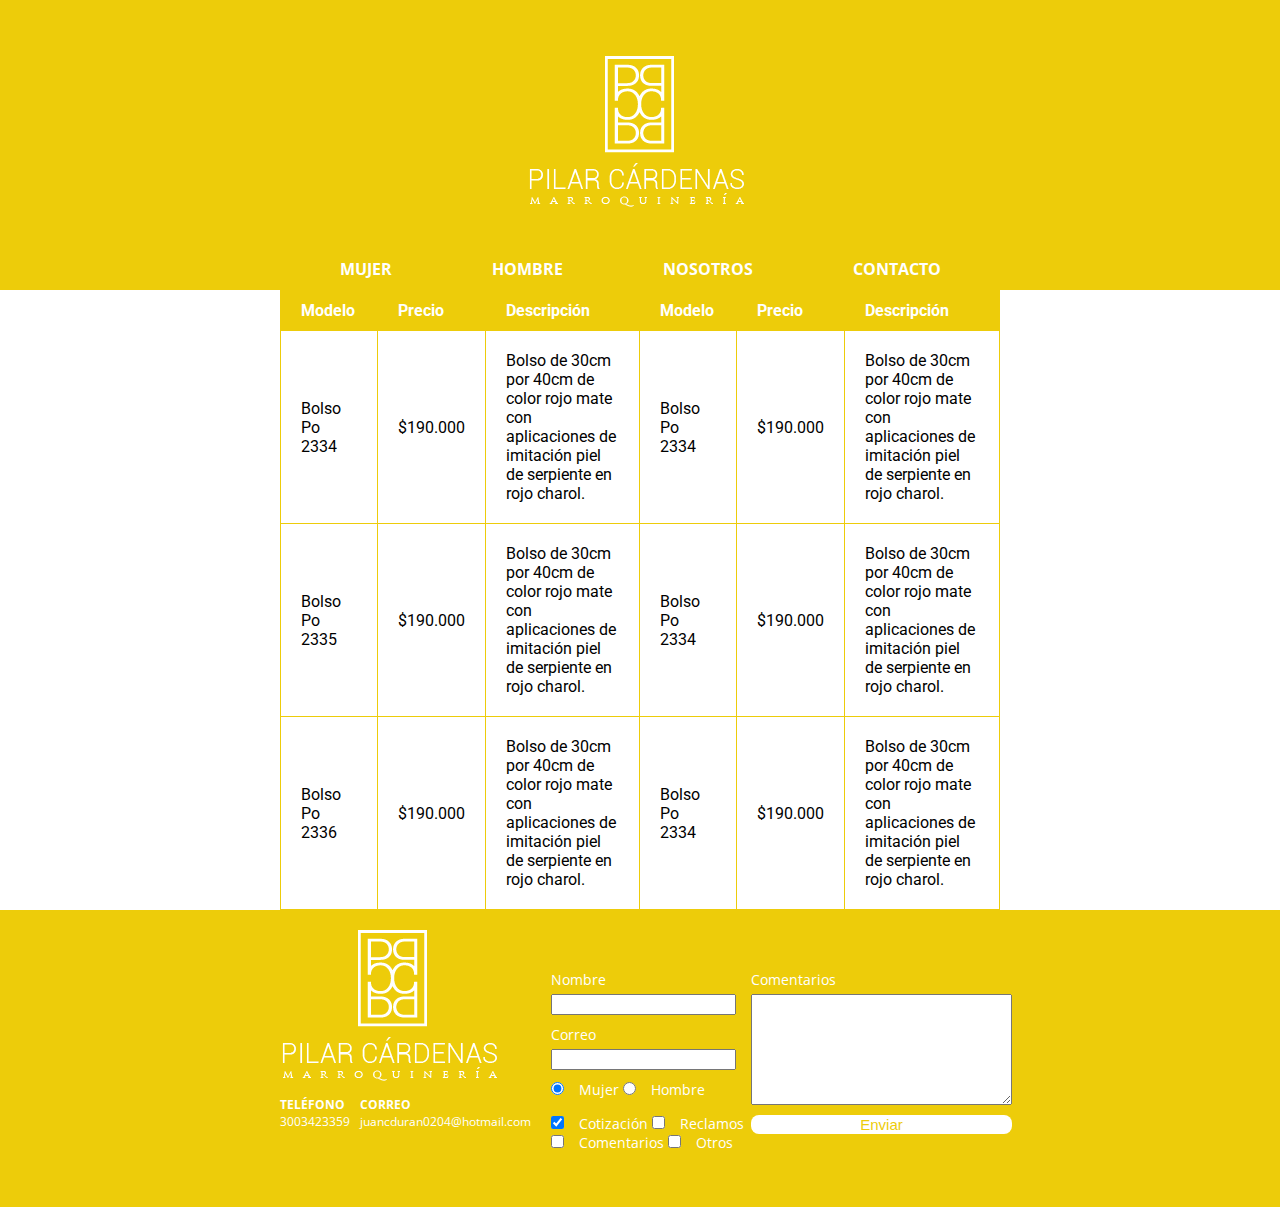
<file: pag2.html>
<!DOCTYPE html>

<html>
	<head>
		<title>Lista de Precios</title>
		<meta charset="utf-8"/>
		<link rel="stylesheet" href="css/styles.css"/>
		<link href='https://fonts.googleapis.com/css?family=Open+Sans:400,700,800' rel='stylesheet' type='text/css'>
		<link href='https://fonts.googleapis.com/css?family=Roboto' rel='stylesheet' type='text/css'>
		<link href='https://fonts.googleapis.com/css?family=Tangerine:400,700' rel='stylesheet' type='text/css'>
		<meta name="viewport" content="width=device-width, initial-scale=1, user-scalable=no"/>
	</head>

	<body id="body">
		<header id="header" class="header">
			<figure class="logo"> <!-- logo -->
				<img src="images/logo.png" srcset="images/logo.png 1x, images/logo2x.png 2x" width="227" height="156" alt="logo Pilar Cárdenas"/>
			</figure>
			<span class="burguer-button icon-menu" id="burguer-button"></span>
			<nav class="menu" id="menu"> <!-- menu -->
				<ul id="opcionesMenu">
					<li>
						<a href="index.html">MUJER</a>
					</li>
					<li>
						<a href="index.html#productos">HOMBRE</a>
					</li>
					<li>
						<a href="pag2.html">NOSOTROS</a>
					</li>
					<li>
						<a href="contacto.html">CONTACTO</a>
					</li>
				</ul>
			</nav>
		</header>

		<section id="contenidoPrecios" class="tabla">
			<div class="contenedor">
				<table>
					<thead>
						<tr>
							<th>Modelo</th>
							<th>Precio</th>
							<th>Descripción</th>
							<th>Modelo</th>
							<th>Precio</th>
							<th>Descripción</th>
						</tr>
					</thead>
					<tbody>
						<tr>
							<td>Bolso Po 2334</td>
							<td>$190.000</td>
							<td>Bolso de 30cm por 40cm de color rojo mate con aplicaciones de imitación piel de serpiente en rojo charol.</td>
							<td>Bolso Po 2334</td>
							<td>$190.000</td>
							<td>Bolso de 30cm por 40cm de color rojo mate con aplicaciones de imitación piel de serpiente en rojo charol.</td>
						</tr>

						<tr>
							<td>Bolso Po 2335</td>
							<td>$190.000</td>
							<td>Bolso de 30cm por 40cm de color rojo mate con aplicaciones de imitación piel de serpiente en rojo charol.</td>
							<td>Bolso Po 2334</td>
							<td>$190.000</td>
							<td>Bolso de 30cm por 40cm de color rojo mate con aplicaciones de imitación piel de serpiente en rojo charol.</td>
						</tr>

						<tr>
							<td>Bolso Po 2336</td>
							<td>$190.000</td>
							<td>Bolso de 30cm por 40cm de color rojo mate con aplicaciones de imitación piel de serpiente en rojo charol.</td>
							<td>Bolso Po 2334</td>
							<td>$190.000</td>
							<td>Bolso de 30cm por 40cm de color rojo mate con aplicaciones de imitación piel de serpiente en rojo charol.</td>
						</tr>


					</tbody>
				</table>
			</div>
		</section>

		<footer id="footer" class="footer">
			<div class="contenedor">
				<div class="contacto">
					<img src="images/logo.png" srcset="images/logo.png 1x, images/logo2x.png 2x" alt="logo Pilar Cárdenas"/>
					<div class="telAndMail">
						<a href="tel:+573003423359"><strong>TELÉFONO</strong> <span>3003423359</span></a>
						<a href="mailto:juancduran0204@hotmail.com"><strong>CORREO</strong> <span>juancduran0204@hotmail.com</span></a>
					</div>
				</div>
				<form class="formulario">
				<div class="col1">
					<label for="nombre">Nombre</label>
					<input type="text" required id="nombre" name="nombre">
					<label for="email">Correo</label>
					<input type="email" required id="email" name="email">
					<div class="sexo">
						<label for="mujer">
							<input type="radio" checked id="mujer" name="sexo" value="mujer">Mujer
						</label>
						<label for="hombre">
							<input type="radio" id="hombre" name="sexo" value="hombre">Hombre
						</label>
					</div>
					<div class="intereses">
						<label for="cotizacion">
							<input type="checkbox" checked id="cotizacion" name="intereses" value="cotizacion">Cotización
						</label>

						<label for="reclamos">
							<input type="checkbox" id="reclamos" name="intereses" value="reclamos">Reclamos
						</label>

						<label for="comentarios">
							<input type="checkbox" id="comentarios" name="intereses" value="comentarios">Comentarios
						</label>

						<label for="otros">
							<input type="checkbox" id="otros" name="intereses" value="otros">Otros
						</label>
					</div>
				</div>
				<div class="col2">
					<label for="comentarios">Comentarios</label>
					<textarea name="comentarios" id="comentarios" cols="30" rows="7"></textarea>
					<input type="submit" value="Enviar"/>
				</div>
				</form>
			</div>
		</footer>
		<!-- <script src="https://cdnjs.cloudflare.com/ajax/libs/blazy/1.6.2/blazy.min.js"></script> -->

		<script>
			var consulta = window.matchMedia('(max-width:500px)');
			consulta.addListener(mediaQuery);

			function toggleMenu(){
				$menu.classList.toggle('active');
			}
			
			var $burguerButton = document.getElementById('burguer-button');
			var $menu = document.getElementById('menu');

			function mediaQuery() {
				if(consulta.matches){
					console.log('se cumplió la condición');
					$burguerButton.addEventListener('click', toggleMenu); //porner touchstart en lugar de click
				}else {
					console.log('no se cumplió la condición');
					$burguerButton.removeEventListener('click', toggleMenu); //porner touchstart en lugar de click
				}
			}

			mediaQuery();

			//lazy loading
			var bLazy = new Blazy({
			    // options
			    selector: 'img'
			});

		</script>
	</body>
</html>
</file>
<file: css/styles.css>
@font-face {
    font-family: 'icomoon';
    src:    url('../fonts/icomoon.eot?7pyjj1');
    src:    url('../fonts/icomoon.eot?7pyjj1#iefix') format('embedded-opentype'),
        url('../fonts/icomoon.ttf?7pyjj1') format('truetype'),
        url('../fonts/icomoon.woff?7pyjj1') format('woff'),
        url('../fonts/icomoon.svg?7pyjj1#icomoon') format('svg');
    font-weight: normal;
    font-style: normal;
}

[class^="icon-"], [class*=" icon-"] {
    /* use !important to prevent issues with browser extensions that change fonts */
    font-family: 'icomoon' !important;
    speak: none;
    font-style: normal;
    font-weight: normal;
    font-variant: normal;
    text-transform: none;
    line-height: 1;

    /* Better Font Rendering =========== */
    -webkit-font-smoothing: antialiased;
    -moz-osx-font-smoothing: grayscale;
}

.icon-phone:before {
    content: "\e942";
}
.icon-menu:before {
    content: "\e9bd";
}
.icon-close:before {
    content: "\ea0d";
}
.icon-mail:before {
    content: "\ea83";
}

/** {
	margin: 0 auto;
}*/

body {
	margin: 0 auto;
	min-height: 100vh;
	display: flex;
	flex-direction: column;
}

#header {
	background-color:rgb(237, 204, 10);
	margin: 0;
}

#header img {
	display: block;
	padding-top: 40px;
	margin: 0 auto;
}

.menu ul li a, li {
	font-family: 'Open Sans', sans-serif;
	font-weight: 700;
	text-decoration: none;
	color: white;
	list-style: none;
	display: inline-block;
}

.menu {
	clear:both;
 	float:left;
 	overflow:hidden;
 	width:100%;
 	background-color:rgb(237, 204, 10);
 	padding-top: 30px;
 	padding-bottom: 10px;
}

/*.menu li:before {
	content: '*';
}*/

#opcionesMenu {
	float:left;
 	left:50%;
 	list-style-type:none;
 	margin:0 auto;
 	padding:0;
 	position:relative;
}

#opcionesMenu li {
	float:left;
 	position:relative;
 	right:50%;
 	padding-right: 50px;
 	padding-left: 50px;
}

#banner {
    background-image: url('../images/banner01.jpg');
    background-size: cover;
    background-position: top;
    height: 360px;
    margin-top: 0;
    margin-bottom: 0;
    border-color: white;
    border-width: 12px;
    border-style: solid;
    color: white;
}

#banner h1 {
	font-family: 'Tangerine', cursive;
	font-size: 120px;
	padding-left: 30px;
	margin-top: 40px;
	margin-bottom: 40px;
}

#banner h3 {
	font-family: 'Roboto', sans-serif;
	font-size: 20px;
	padding-left: 30px;
}

#banner button {
	margin-top: 20px;
	margin-left: 30px;
	border-radius: 8px;
	background-color: rgb(237, 204, 10);
	border:none;
	color: white;
	font-size: 15px;
}

#productos {
	margin: auto;
	width: 900px;
}

#productos h2 {
	margin-top: 15px;
	margin-bottom: 15px;
	font-family: 'Tangerine', cursive;
	font-size: 80px;
	text-align: center;
	color: rgb(237, 204, 10);
}

#productos h3 {
    font-family: 'Open Sans', sans-serif;
    text-align: center;
    font-size: 22px;
    padding-left: 140px;
    margin-top: -15px;
    color: rgb(237, 204, 10);
}

.bolso {
	margin: auto;
	margin-top: 25px;
	margin-bottom: 25px;
	overflow: hidden; /*para esconder las cosas de afuera*/
	border-style: solid;
	border-color: black;
	border-width: 1px;
	border-radius: 5px;
}

.bolso img {
	transition: .8s;
}

.bolso:hover img {
	transform: scale(1.3);
}

.bolso .textoDerecha h4 {
	transform: translateX(-600px);
	transition: .3s;
}

.bolso:hover .textoDerecha h4 {
	transform: translateX(0);
}

.bolso .textoDerecha p {
	transform: translateX(-600px);
	transition: .5s;
}

.bolso:hover .textoDerecha p {
	transform: translateX(0);
}

.bolso .textoIzquierda h4 {
	transform: translateX(600px);
	transition: .3s;
}

.bolso:hover .textoIzquierda h4 {
	transform: translateX(0);
}

.bolso .textoIzquierda p {
	transform: translateX(600px);
	transition: .5s;
}

.bolso:hover .textoIzquierda p {
	transform: translateX(0);
}

.bolso h4 {
	font-family: 'Open Sans', sans-serif;
	font-size: 18px;
}

.bolso p {
	font-family: 'Roboto', sans-serif;
	font-size: 16px;
}

.derecha {
	float: right;
}

.izquierda {
	float: left;
}

.textoDerecha {
	width:300px;
	margin: 0 auto;
	padding-right: 180px;
	padding-top: 100px;
	text-align: center;
}

.textoIzquierda {
	width:300px;
	margin: 0 auto;
	padding-left: 180px;
	padding-top: 100px;
	text-align: center;
}

footer {
	/*position: absolute;
	bottom: 0;
	right: 0;
	left: 0;*/

}

.footer {
	background-color:rgb(237, 204, 10);
}

.contenedor {
	margin: auto;
	width: 720px;
	font-family: 'Roboto', sans-serif;
}

.footer .contenedor {
	display: flex;
}

.contacto img{
	padding-top: 20px;
	display: block;
}

.contacto strong{
	display: block;
}

.contacto a {
	color: white;
	text-decoration: none;
	font-family: 'Open Sans', sans-serif;
	font-size: 12px;
}

.formulario {
	color: white;
	text-decoration: none;
	font-family: 'Open Sans', sans-serif;
	font-size: 14px;
	display: flex;
	width: 450px;
	padding: 50px 10px;
}

.formulario label, .sexo, .intereses {
	margin: 0;
	margin-top: 10px;
	margin-bottom: 5px;
}

.telAndMail {
	display: flex;
	justify-content: space-around;
}

.telAndMail a {
	margin: 10px 10px 10px 0;
}

.col1, .col2 {
	display: flex;
	flex-direction: column;
}

.col2 input {
	margin-top: 10px;
	border-radius: 8px;
	background-color: white;
	border:none;
	color: rgb(237, 204, 10);
	font-size: 15px;
}

.col1 input {
	margin: 0;
	margin-right: 15px;
}

.col1 h5 {
	display: none;
}

table {
	width: 100%;
}

th {
	background-color: rgb(237, 204, 10);
	color: white;
	padding: 10px 20px;
	text-align: left;
}

td {
	padding: 20px;
}

table, td, th {
	border: 1px solid rgb(237, 204, 10);
	border-collapse: collapse;
}

#contenidoPrecios {
	flex: 1;
}

.burguer-button {
	display: inline-block;
	text-align: center;
	color: white;
	width: 35px;
	height: 35px;
	line-height: 35px;
	border-radius: 50%;
	background-color: rgba(0,0,0,0.05);
	position: fixed;
	left: 10px;
	top: 10px;
	cursor: pointer;
	z-index: 3;
	display: none;
}

.video-responsive-contenedor {
	position: relative;
	padding-top: 56.25%;
}

.video-responsive-src {
	position: absolute;
	left: 0;
	right: 0;
	top: 0;
	bottom: 0;
	width: 100%;
	height: 100%;
}

.video-demo {
	max-width: 500px;
	margin: 0 auto;
}

/************************AQUI EMPIEZAN LOS MEDIA QUERIES************************/

@media screen and (max-width: 925px) {
	/*.contenidoIndex {
		width: auto;
		max-width: 800px;
		border: 10px solid red;
	}*/

	#banner {
	    height: auto;
	    border-width: 9px;
	}

	#banner h1 {
	    font-size: 80px;
	}

	#banner h3 {
		font-size: 16px;
	}

	#banner button {
    	margin-bottom: 40px;
	}

	.productos {
		width: 100vw !important;
	}

	.bolso {
		margin-left: 10px;
		margin-right: 10px;
	}

	.derecha, .izquierda {
		float: none;
		display: block;
		margin: 0 auto;
	}

	.textoDerecha {
		padding-top: 0;
		padding-right: 0;
	}

	.textoIzquierda {
		padding-top: 0;
		padding-left: 0;
	}

	.tabla .contenedor {
		overflow: auto;
		border: 1px solid rgb(237, 204, 10);
	}

	.tabla {
		margin: 50px 8px;
	}
}

@media screen and (max-width: 767px) {
	.footer .contenedor{
		width: auto;
		display: block;
	}
	
	.contacto img{
	    margin: 0 auto;
	}

	.telAndMail a {
	    margin-right: 0;
	    width: 50%;
	}

	.telAndMail {
	    justify-content: space-between;
	    width: 60vw;
	    margin: 0 auto;
	    margin-top: 20px;
	}

	.formulario {
		display: block;
		margin: 0 auto;
		width: 80vw;
		padding-top: 10px;
	}

	.col2 input {
	    display: block;
	    width: 100px;
	    margin: 0 auto;
	    margin-top: 10px;
	}

	.col2 textarea {
	    font-size: 16px;
	}

	.sexo label {
		display:block;
	}

	.intereses label {
		display:block;
	}

	.col1 h5 {
		margin: 5px 0;
		display: block;
	}

	.col1 input[type="text"], .col1 input[type="email"] {
		font-size: 16px;
		padding: 5px;
	}
}

@media screen and (max-width: 720px) {
	
	#opcionesMenu li {
	    padding-right: 25px;
	    padding-left: 25px;
	}

}

@media screen and (max-width: 650px) {
	
	.menu {
		margin-left: 4px;
		padding-top: 15px;
	    padding-bottom: 4px;
	}

	#opcionesMenu {
		position: static;
	}

	#opcionesMenu li {
		padding: 0;
		background-color: rgba(0,0,0,0.05);
	    border-radius: 5px;
	    width: 48vw;
	    height: 40px;
	    margin: 3px;
	    position: static;
	}

	#opcionesMenu li a{
		width:inherit;
		text-align:center;
		padding-top: 10px;
	}

	.logo {
		margin: 0;
	}

	#header img {
    	padding-top: 20px;
	}
}
	
/*MEDIA QUERY PARA SMARTPHONES - INICIO*/

@media screen and (max-width: 500px) {

	.tabla .contenedor {
		width: 95vw;
	}

	#opcionesMenu li {
		padding: 0;
		margin: 0;
		margin-bottom: 4px;
		background-color: rgba(0,0,0,0.05);
	    width: 100vw;
	    height: 35px;
	    position: static;
	    border-radius: 0px;

	}

	#opcionesMenu li:last-child {
		margin-bottom: 0;
	}

	#opcionesMenu li a{
		padding-top: 7px;
	}

	.menu {
		margin-left: 0;
	    padding-top: 15px;
	    padding-bottom: 0;
	    background-color: rgba(237, 204, 10,0.95); /*rgba(237, 204, 10,0.5)*/
	    position: fixed;
	    z-index: 2;
	    left: -100%;
	    right: 0;
	    top: 0;
	    bottom: 0;
	    display: flex;
	    align-items: center;
	    transition: 300ms;
	}

	.menu.active {
		left: 0;
	}

	body.noScrollBody {
		overflow-y: hidden;
	}
	
	.burguer-button {
		display: inline-block;
	}
}

/*MEDIA QUERY PARA SMARTPHONES - FIN*/

@media screen and (-webkit-min-device-pixel-ratio: 2) {
	#banner {
    	background-image: url('../images/banner01_2x.jpg');
    }
}
</file>
